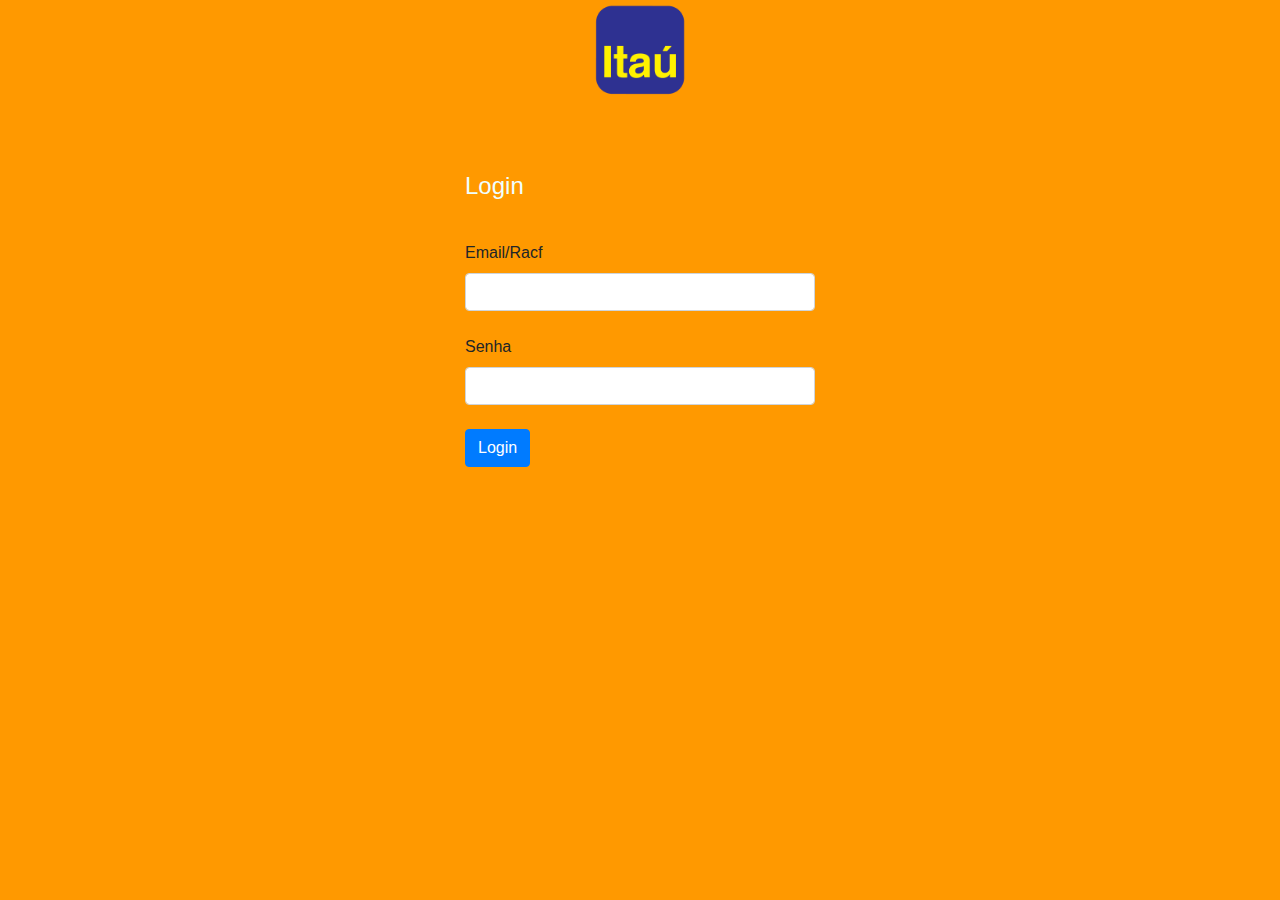
<file: index.html>
<!DOCTYPE html>
<html lang="pt-BR">

<head>
    <meta charset="UTF-8">
    <meta name="viewport" content="width=device-width, initial-scale=1.0">
    <title>Itaú- Login</title>

    <link rel="stylesheet" href="https://stackpath.bootstrapcdn.com/bootstrap/4.4.1/css/bootstrap.min.css"
        integrity="sha384-Vkoo8x4CGsO3+Hhxv8T/Q5PaXtkKtu6ug5TOeNV6gBiFeWPGFN9MuhOf23Q9Ifjh" crossorigin="anonymous">
    <script src="https://code.jquery.com/jquery-3.4.1.slim.min.js"
        integrity="sha384-J6qa4849blE2+poT4WnyKhv5vZF5SrPo0iEjwBvKU7imGFAV0wwj1yYfoRSJoZ+n"
        crossorigin="anonymous"></script>
    <script src="https://cdn.jsdelivr.net/npm/popper.js@1.16.0/dist/umd/popper.min.js"
        integrity="sha384-Q6E9RHvbIyZFJoft+2mJbHaEWldlvI9IOYy5n3zV9zzTtmI3UksdQRVvoxMfooAo"
        crossorigin="anonymous"></script>
    <script src="https://stackpath.bootstrapcdn.com/bootstrap/4.4.1/js/bootstrap.min.js"
        integrity="sha384-wfSDF2E50Y2D1uUdj0O3uMBJnjuUD4Ih7YwaYd1iqfktj0Uod8GCExl3Og8ifwB6"
        crossorigin="anonymous"></script>

    <script src="./js/login.js"></script>
    <link rel="stylesheet" href="./css/biblioteca_css.css">

</head>

<body class="fundo">

    
    <div class="container">
    <div class="row">

    <div class="col-lg-12 col-md-12 col-sm-12 alinharCentro"><img src="../img/logoitau.png" width=100px height=100px> </div>
        
    </div>
    <!--<div class="col-lg-2 alinharEsquerda col-md-2 alinharCentro col-sm-2 alinharCentro"><img src="../img/logoitau.png" width=100px height=100px class="alinharCentro"> </div>
        <div class="col-lg-10 col-md-10 col-sm-10 menu"></div>
    </div> -->
        <div class="row">
            <div class="col-lg-4 col-md-4 col-sm-4 menu"></div>
            <div class="col-lg-4 col-md-4 col-sm-4 menu">
                <br>
                <br>
                <br>
                <label class="cabecalho"><h4>Login</h4></label>
                <br>
                <br>
                <label>Email/Racf</label>
                <input type="text" id="inputUser" class="form-control">
                <br>
                <label>Senha</label>
                <input type="password" id="inputPassword" class="form-control">
                <br>
                <button class="btn btn-primary" onclick="validarLogin(event)">Login</button>
                <div>
                    <div id="msgRetorno"></div>
                    <div id="divUser"></div>
                    <br>
                </div>
            </div>
            <div class="col-lg-4 col-md-4 col-sm-4 menu"></div>

</body>

</html>
</file>
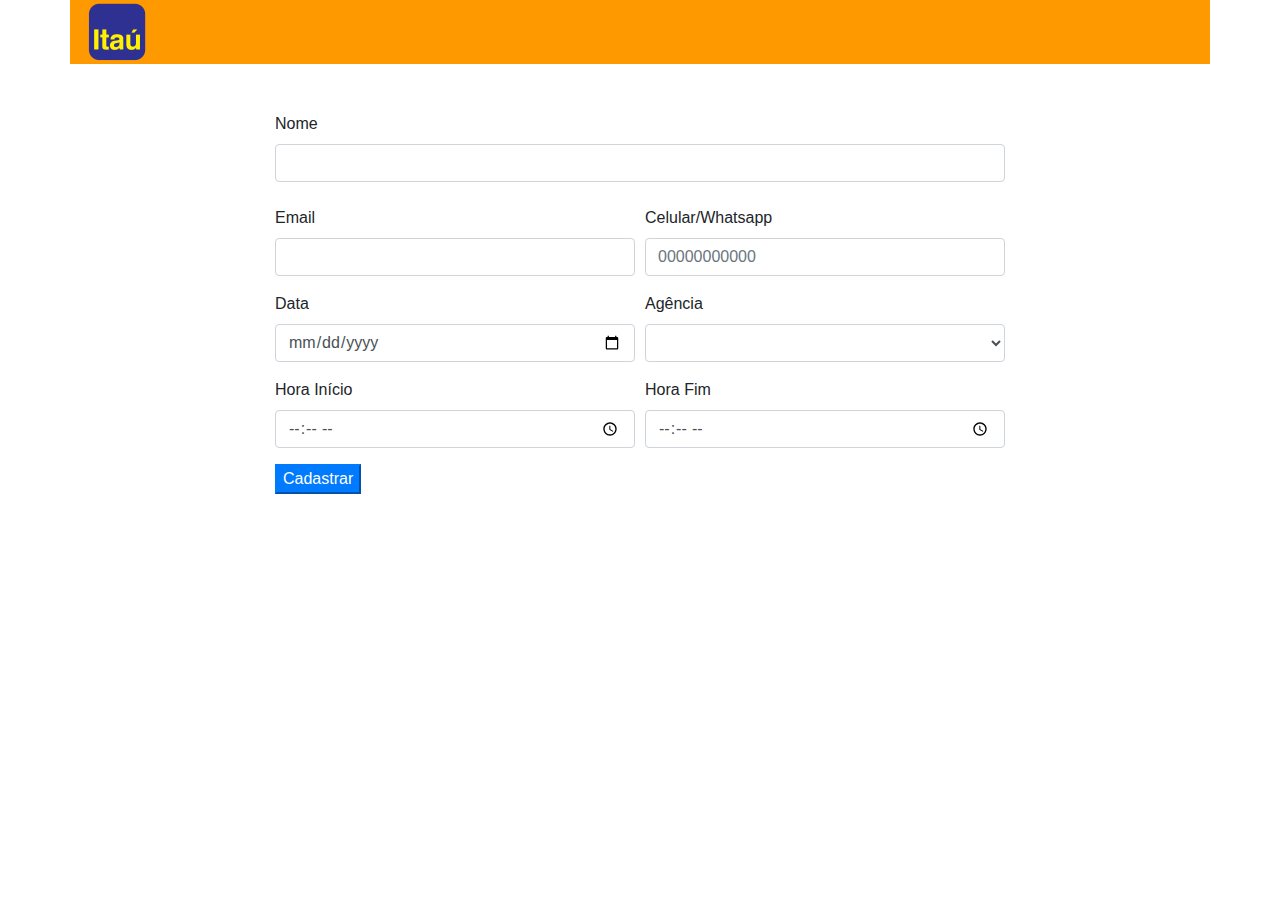
<file: agendamento.html>
<!DOCTYPE html>
<html lang="pt-BR">
<head>
    <meta charset="UTF-8">
    <meta name="viewport" content="width=device-width, initial-scale=1.0">
    <title>Document</title>
    <link rel="stylesheet" href="https://stackpath.bootstrapcdn.com/bootstrap/4.4.1/css/bootstrap.min.css" integrity="sha384-Vkoo8x4CGsO3+Hhxv8T/Q5PaXtkKtu6ug5TOeNV6gBiFeWPGFN9MuhOf23Q9Ifjh" crossorigin="anonymous">
    <script src="https://code.jquery.com/jquery-3.4.1.slim.min.js" integrity="sha384-J6qa4849blE2+poT4WnyKhv5vZF5SrPo0iEjwBvKU7imGFAV0wwj1yYfoRSJoZ+n" crossorigin="anonymous"></script>
    <script src="https://cdn.jsdelivr.net/npm/popper.js@1.16.0/dist/umd/popper.min.js" integrity="sha384-Q6E9RHvbIyZFJoft+2mJbHaEWldlvI9IOYy5n3zV9zzTtmI3UksdQRVvoxMfooAo" crossorigin="anonymous"></script>
    <script src="https://stackpath.bootstrapcdn.com/bootstrap/4.4.1/js/bootstrap.min.js" integrity="sha384-wfSDF2E50Y2D1uUdj0O3uMBJnjuUD4Ih7YwaYd1iqfktj0Uod8GCExl3Og8ifwB6" crossorigin="anonymous"></script>

<script src="./js/agendamento.js"></script>
<link rel="stylesheet" href="./css/biblioteca_css.css">

</head>
<body onload="validaData();obterAgencias()">

    <div class="container">
      <div class="row fundo">
        <div class="col-xs-2 col-md-2 col-sm-2 menu"><img src="../img/logoitau.png" width="40%"> </div>
        <div class="col-xs-10 col-md-10 col-sm-10 menu"></div>

    </div>
    <br>
    <br>
        <div class="row">
            <div class="col-lg-2 col-md-2 col-sm-2 menu"></div>
            <div class="col-lg-8 col-md-8 col-sm-8 menu">
                <form>
                    <div class="form-row">
                      <div class="col">
                        <label>Nome</label>
                        <br>
                        <input type="text" class="form-control" id="inputNome">
                        </div>
                        </div>
                        <br>
                      
                    <div class="form-row">
                        <div class="form-group col-lg-6">
                        <label for="inputEmail">Email</label>
                        <input type="email" class="form-control" id="inputEmail">
                    </div>
                    <div class="form-group col-lg-6">
                        <label for="inputCelular">Celular/Whatsapp</label>
                        <input type="tel" class="form-control" id="inputCelular" pattern="[0-9]{11}" placeholder="00000000000">
                    </div>
                      </div>
                      <div class="form-row">
                        
                      <div class="form-group col-lg-6">
                        <label for="data">Data</label>
                        <input type="date" class="form-control" id="data" >
                    </div> 
                    <div class="form-group col-lg-6">
                        <label for="sel_agencias">Agência</label>
                        <select id="sel_agencias" class="form-control"  >
                        
                        </select>
                      </div>
                      </div>
                      <div class="form-row">
                      <div class="form-group col-md-6">
                        <label for="inputInicio">Hora Início</label>
                        <input type="time" class="form-control" id="inputInicio" min="10:00">
                      </div>
                      <div class="form-group col-md-6">
                        <label for="inputFim">Hora Fim</label>
                        <input type="time" class="form-control" id="inputFim">
                      </div>
                    </div>
                    
                    <button type="submit" class="btn-primary" onclick="agenda(event)">Cadastrar</button>
                  </form>

            </div>
            <div class="col-lg-2 col-md-2 col-sm-2 menu"></div>
        </div>
        
    
    
</body>
</html>
</file>
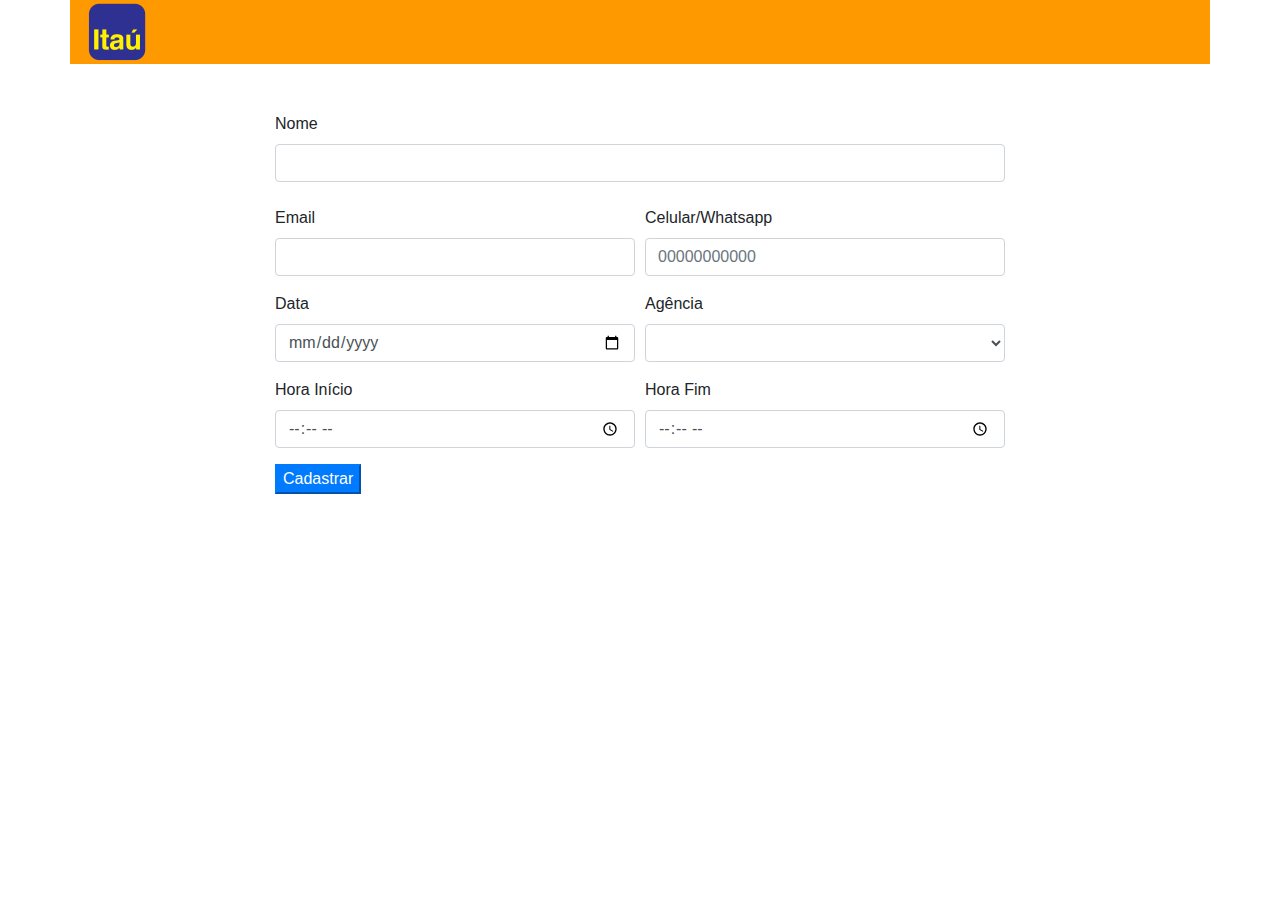
<file: agendamento2.html>
<!DOCTYPE html>
<html lang="pt-BR">
<head>
    <meta charset="UTF-8">
    <meta name="viewport" content="width=device-width, initial-scale=1.0">
    <title>Document</title>
    <link rel="stylesheet" href="https://stackpath.bootstrapcdn.com/bootstrap/4.4.1/css/bootstrap.min.css" integrity="sha384-Vkoo8x4CGsO3+Hhxv8T/Q5PaXtkKtu6ug5TOeNV6gBiFeWPGFN9MuhOf23Q9Ifjh" crossorigin="anonymous">
    <script src="https://code.jquery.com/jquery-3.4.1.slim.min.js" integrity="sha384-J6qa4849blE2+poT4WnyKhv5vZF5SrPo0iEjwBvKU7imGFAV0wwj1yYfoRSJoZ+n" crossorigin="anonymous"></script>
    <script src="https://cdn.jsdelivr.net/npm/popper.js@1.16.0/dist/umd/popper.min.js" integrity="sha384-Q6E9RHvbIyZFJoft+2mJbHaEWldlvI9IOYy5n3zV9zzTtmI3UksdQRVvoxMfooAo" crossorigin="anonymous"></script>
    <script src="https://stackpath.bootstrapcdn.com/bootstrap/4.4.1/js/bootstrap.min.js" integrity="sha384-wfSDF2E50Y2D1uUdj0O3uMBJnjuUD4Ih7YwaYd1iqfktj0Uod8GCExl3Og8ifwB6" crossorigin="anonymous"></script>

<script src="../js/agendamento.js"></script>
<link rel="stylesheet" href="../css/biblioteca_css.css">

</head>
<body onload="validaData();obterAgencias()">

    <div class="container">
      <div class="row fundo">
        <div class="col-xs-2 col-md-2 col-sm-2 menu"><img src="../img/logoitau.png" width="40%"> </div>
        <div class="col-xs-10 col-md-10 col-sm-10 menu"></div>

    </div>
    <br>
    <br>
        <div class="row">
            <div class="col-lg-2 col-md-2 col-sm-2 menu"></div>
            <div class="col-lg-8 col-md-8 col-sm-8 menu">
              <form id="agendamento" method="POST" name="agendamento">
                    <div class="form-row">
                      <div class="col">
                        <label>Nome</label>
                        <br>
                        <input type="text" class="form-control" id="inputNome" required>
                        </div>
                        </div>
                        <br>
                      
                    <div class="form-row">
                        <div class="form-group col-lg-6">
                        <label for="inputEmail">Email</label>
                        <input type="email" class="form-control" id="inputEmail" required>
                    </div>
                    <div class="form-group col-lg-6">
                        <label for="inputCelular">Celular/Whatsapp</label>
                        <input type="tel" class="form-control" id="inputCelular" pattern="[0-9]{11}" placeholder="00000000000" required>
                    </div>
                      </div>
                      <div class="form-row">
                        
                      <div class="form-group col-lg-6">
                        <label for="data">Data</label>
                        <input type="date" class="form-control" id="data" required>
                    </div> 
                    <div class="form-group col-lg-6">
                        <label for="sel_agencias">Agência</label>
                        <select id="sel_agencias" class="form-control"  required>
                        
                        </select>
                      </div>
                      </div>
                      <div class="form-row">
                      <div class="form-group col-md-6">
                        <label for="inputInicio">Hora Início</label>
                        <input type="time" class="form-control" id="inputInicio" required>
                      </div>
                      <div class="form-group col-md-6">
                        <label for="inputFim">Hora Fim</label>
                        <input type="time" class="form-control" id="inputFim" required>
                      </div>
                    </div>
                    
                    <button class="btn-primary" onclick="obterAgencias()">Cadastrar</button>
                  </form>

            </div>
            <div class="col-lg-2 col-md-2 col-sm-2 menu"></div>
        </div>
        
    
    
</body>
</html>
</file>
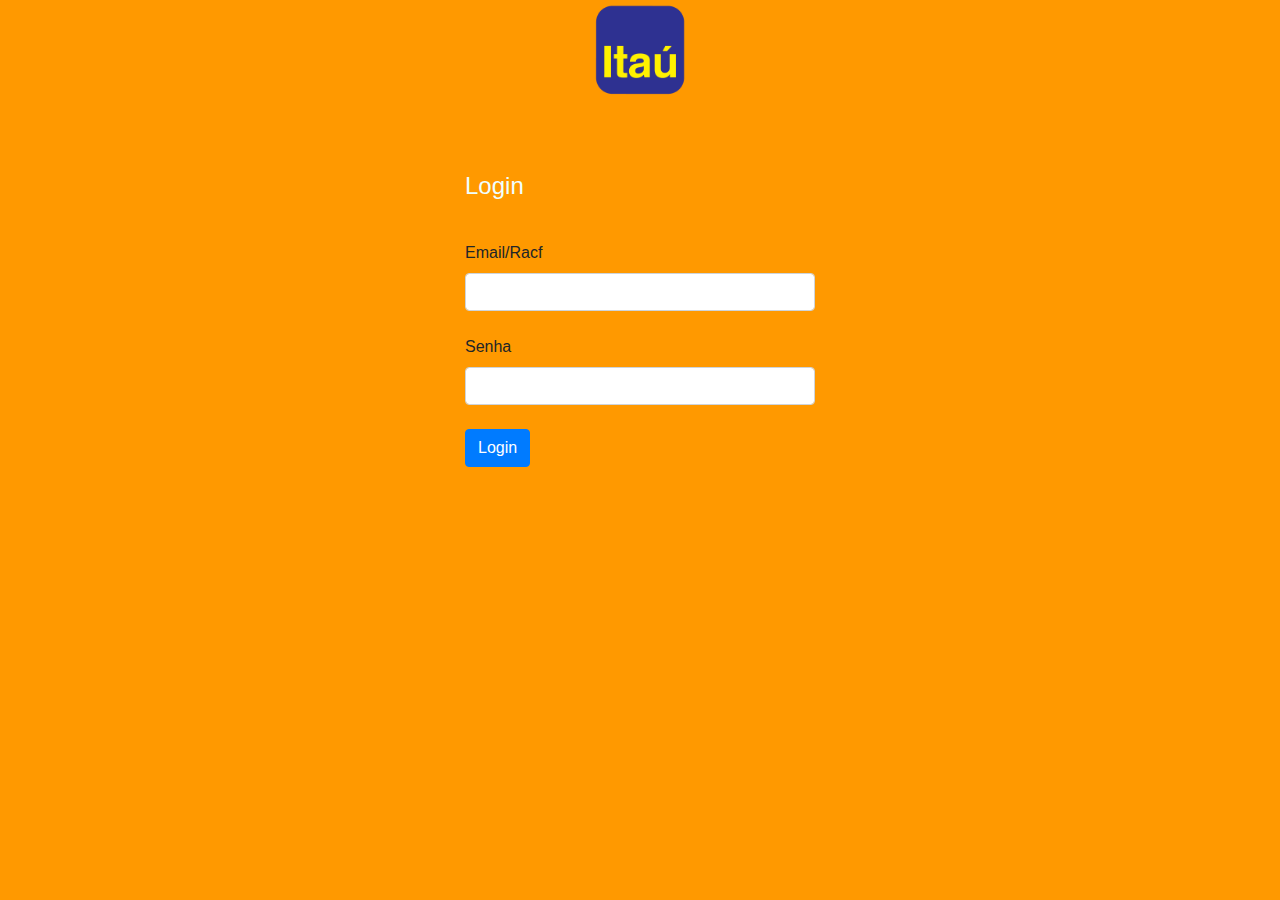
<file: solicitarelatorio.html>
<!DOCTYPE html>
<html lang="pt-BR">

<head>
    <meta charset="UTF-8">
    <meta name="viewport" content="width=device-width, initial-scale=1.0">
    <title>Itaú - Gerencial</title>

    <link rel="stylesheet" href="https://stackpath.bootstrapcdn.com/bootstrap/4.4.1/css/bootstrap.min.css"
        integrity="sha384-Vkoo8x4CGsO3+Hhxv8T/Q5PaXtkKtu6ug5TOeNV6gBiFeWPGFN9MuhOf23Q9Ifjh" crossorigin="anonymous">
    <script src="https://code.jquery.com/jquery-3.4.1.slim.min.js"
        integrity="sha384-J6qa4849blE2+poT4WnyKhv5vZF5SrPo0iEjwBvKU7imGFAV0wwj1yYfoRSJoZ+n"
        crossorigin="anonymous"></script>
    <script src="https://cdn.jsdelivr.net/npm/popper.js@1.16.0/dist/umd/popper.min.js"
        integrity="sha384-Q6E9RHvbIyZFJoft+2mJbHaEWldlvI9IOYy5n3zV9zzTtmI3UksdQRVvoxMfooAo"
        crossorigin="anonymous"></script>
    <script src="https://stackpath.bootstrapcdn.com/bootstrap/4.4.1/js/bootstrap.min.js"
        integrity="sha384-wfSDF2E50Y2D1uUdj0O3uMBJnjuUD4Ih7YwaYd1iqfktj0Uod8GCExl3Og8ifwB6"
        crossorigin="anonymous"></script>

    <script src="./js/solicitarelatorio.js"></script>
    <link rel="stylesheet" href="/css/biblioteca_css.css">

</head>

<body onload="validaLogin();obterAgencias()">

    <div class="container">
        <div class="row fundo ">
            <div class="col-xs-1 col-md-1 col-sm-1 menu"><img src="/img/logoitau.png" width="80%"> </div>
            <div class="col-xs-11 col-md-11 col-sm-11 cabecalho justify-content-center"><h5><br>Sistema de Gerenciamento de Agendamentos</h5></div>

        </div>
        <div class="row">
            <div class="col-lg-2 col-md-2 col-sm-2 menu"></div>
            <div class="col-lg-8 col-md-8 col-sm-8 menu"></div>

        </div>
        <br>
        <br>

        <div class="row justify-content-between">

            <br>

            <!-- <div class="col-lg-10 col-md-10 col-sm-10 menu">
                <div class="media">
                    <img src="..." class="mr-3" alt="...">
                    <div class="media-body">
                        <h5 class="mt-0">Nome e racf</h5>

                    </div>
                </div>
            </div>
            <div class="col-lg-2 col-md-2 col-sm-2 alinharDireita">
                <button class="btn btn-primary" onclick="logout()">Logout</button>

            </div> -->

            <div class="col-lg-10 col-md-10 col-sm-10 menu"></div>
            <div id="foto" class="col-8">
                <div class="media">
                    <div id="imgUser"></div>
                    <h5 class="mt-0">
                        <br>
                        <p id="user"></p>
                    </h5>
                </div>
            </div>
            <div class="col-lg-2 col-md-2 col-sm-2 alinharDireita">
                <br>
                <button class="btn btn-primary" onclick="logout()">logout</button>
            </div>
        </div>


    </div>

    <br>
    <br>
    <br>
    <br>

    <div class="row fonte">
        <div class="col-lg-2 col-md-2 col-sm-2 menu"></div>
        <div class="col-lg-8 col-md-8 col-sm-8 menu">
            <form>
                <legend>Selecione seu Relatorio</legend>
                <br>
                <div class="col">
                    <div class="form-row">
                        <div class="form-group col-lg-4">
                            <div class="form-check">
                                <input type="checkbox" class="form-check-input" id="checkbox_agencia">
                                <label class="form-check-label" for="customCheck1">Agencia</label>
                            </div>
                        </div>
                        <div class="form-group col-lg-8">
                            <select id="sel_agencias" class="form-control">

                            </select>
                        </div>
                    </div>

                    <div class="form-row">
                        <div class="form-group col-lg-4">
                            <div class="form-check">
                                <input type="checkbox" class="form-check-input" id="checkbox_data">
                                <label class="form-check-label" for="customCheck1">Data</label>
                            </div>
                        </div>
                        <div class="form-group col-lg-8">
                            <input type="date" class="form-control" id="inputData">
                        </div>
                    </div>

                    <div class="form-row">
                        <div class="form-group col-lg-4">
                            <div class="form-check">
                                <input type="checkbox" class="form-check-input" id="checkbox_cliente">
                                <label class="form-check-label" for="customCheck1">Cliente</label>
                            </div>
                        </div>
                        <div class="form-group col-lg-8">
                            <input type="text" class="form-control" id="inputNome" placeholder="Nome do Cliente">
                        </div>
                    </div>

                </div>
                <div class="col">
                    <br>
                    <br>
                    <button class="btn btn-primary" onclick="filtrarAgencias(event)">Gerar</button>

                </div>
            </form>

        </div>
        <div class="col-lg-2 col-md-2 col-sm-2 menu"></div>
    </div>
    <br>
    <div class="row justify-content-center">
        <div class="col-10" id="tableResposta"></div>
    </div>





</body>

</html>
</file>
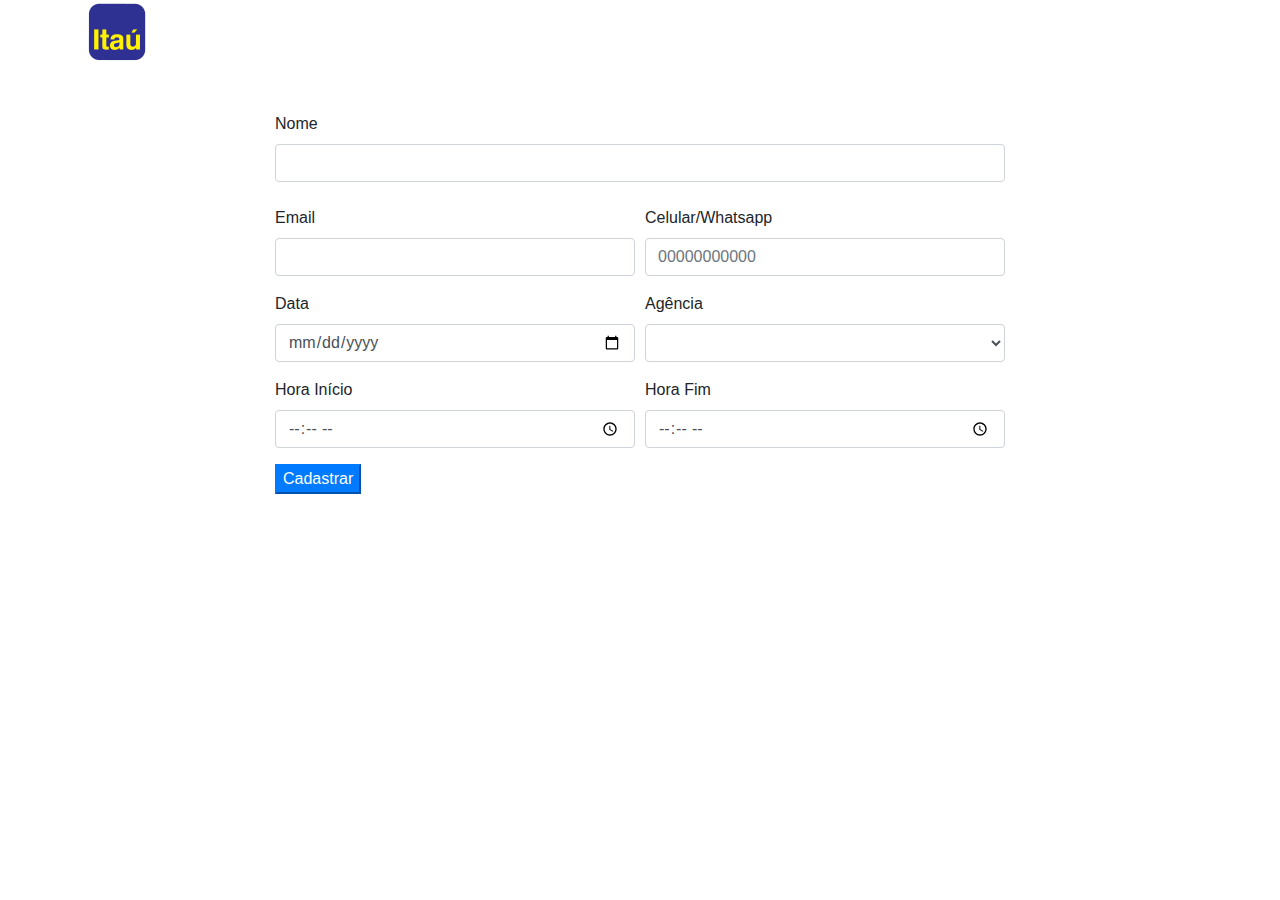
<file: frontend/html/agendamento.html>
<!DOCTYPE html>
<html lang="pt-BR">
<head>
    <meta charset="UTF-8">
    <meta name="viewport" content="width=device-width, initial-scale=1.0">
    <title>Document</title>
    <link rel="stylesheet" href="https://stackpath.bootstrapcdn.com/bootstrap/4.4.1/css/bootstrap.min.css" integrity="sha384-Vkoo8x4CGsO3+Hhxv8T/Q5PaXtkKtu6ug5TOeNV6gBiFeWPGFN9MuhOf23Q9Ifjh" crossorigin="anonymous">
    <script src="https://code.jquery.com/jquery-3.4.1.slim.min.js" integrity="sha384-J6qa4849blE2+poT4WnyKhv5vZF5SrPo0iEjwBvKU7imGFAV0wwj1yYfoRSJoZ+n" crossorigin="anonymous"></script>
    <script src="https://cdn.jsdelivr.net/npm/popper.js@1.16.0/dist/umd/popper.min.js" integrity="sha384-Q6E9RHvbIyZFJoft+2mJbHaEWldlvI9IOYy5n3zV9zzTtmI3UksdQRVvoxMfooAo" crossorigin="anonymous"></script>
    <script src="https://stackpath.bootstrapcdn.com/bootstrap/4.4.1/js/bootstrap.min.js" integrity="sha384-wfSDF2E50Y2D1uUdj0O3uMBJnjuUD4Ih7YwaYd1iqfktj0Uod8GCExl3Og8ifwB6" crossorigin="anonymous"></script>

<script src="../js/agendamento.js"></script>
<link rel="stylesheet" href="../css/biblioteca_css.css">

</head>
<body onload="validaData();obterAgencias()">

    <div class="container">
      <div class="row fundo">
        <div class="col-xs-2 col-md-2 col-sm-2 menu"><img src="../img/logoitau.png" width="40%"> </div>
        <div class="col-xs-10 col-md-10 col-sm-10 menu"></div>

    </div>
    <br>
    <br>
        <div class="row">
            <div class="col-lg-2 col-md-2 col-sm-2 menu"></div>
            <div class="col-lg-8 col-md-8 col-sm-8 menu">
              <form id="agendamento" method="POST" name="agendamento">
                    <div class="form-row">
                      <div class="col">
                        <label>Nome</label>
                        <br>
                        <input type="text" class="form-control" id="inputNome" required>
                        </div>
                        </div>
                        <br>
                      
                    <div class="form-row">
                        <div class="form-group col-lg-6">
                        <label for="inputEmail">Email</label>
                        <input type="email" class="form-control" id="inputEmail" required>
                    </div>
                    <div class="form-group col-lg-6">
                        <label for="inputCelular">Celular/Whatsapp</label>
                        <input type="tel" class="form-control" id="inputCelular" pattern="[0-9]{11}" placeholder="00000000000" required>
                    </div>
                      </div>
                      <div class="form-row">
                        
                      <div class="form-group col-lg-6">
                        <label for="data">Data</label>
                        <input type="date" class="form-control" id="data" required>
                    </div> 
                    <div class="form-group col-lg-6">
                        <label for="sel_agencias">Agência</label>
                        <select id="sel_agencias" class="form-control"  required>
                        
                        </select>
                      </div>
                      </div>
                      <div class="form-row">
                      <div class="form-group col-md-6">
                        <label for="inputInicio">Hora Início</label>
                        <input type="time" class="form-control" id="inputInicio" required>
                      </div>
                      <div class="form-group col-md-6">
                        <label for="inputFim">Hora Fim</label>
                        <input type="time" class="form-control" id="inputFim" required>
                      </div>
                    </div>
                    
                    <button type="submit" class="btn-primary">Cadastrar</button>
                  </form>

            </div>
            <div class="col-lg-2 col-md-2 col-sm-2 menu"></div>
        </div>
        
    
    
</body>
</html>
</file>
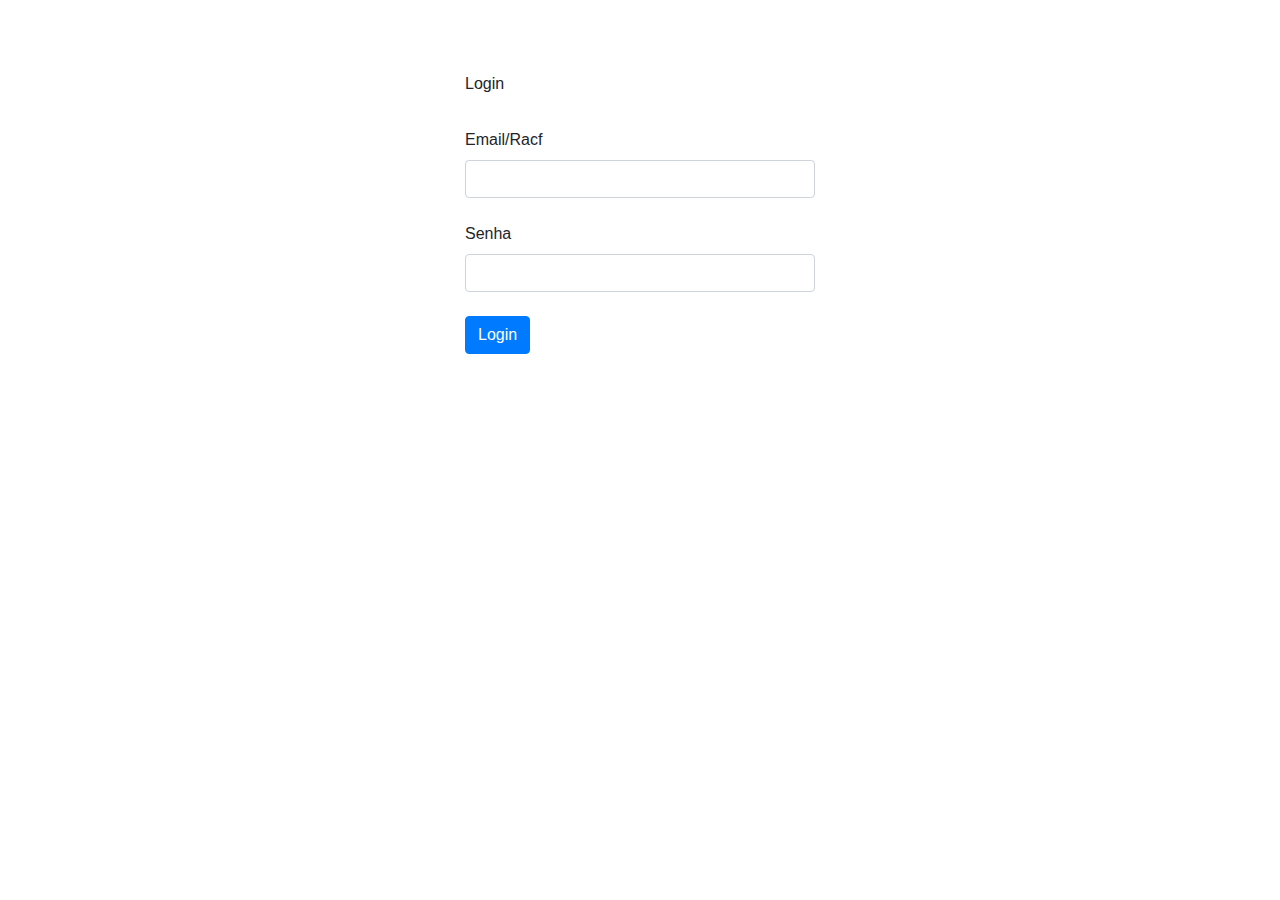
<file: frontend/html/login.html>
<!DOCTYPE html>
<html lang="pt-BR">

<head>
    <meta charset="UTF-8">
    <meta name="viewport" content="width=device-width, initial-scale=1.0">
    <title>Login</title>

    <link rel="stylesheet" href="https://stackpath.bootstrapcdn.com/bootstrap/4.4.1/css/bootstrap.min.css"
        integrity="sha384-Vkoo8x4CGsO3+Hhxv8T/Q5PaXtkKtu6ug5TOeNV6gBiFeWPGFN9MuhOf23Q9Ifjh" crossorigin="anonymous">
    <script src="https://code.jquery.com/jquery-3.4.1.slim.min.js"
        integrity="sha384-J6qa4849blE2+poT4WnyKhv5vZF5SrPo0iEjwBvKU7imGFAV0wwj1yYfoRSJoZ+n"
        crossorigin="anonymous"></script>
    <script src="https://cdn.jsdelivr.net/npm/popper.js@1.16.0/dist/umd/popper.min.js"
        integrity="sha384-Q6E9RHvbIyZFJoft+2mJbHaEWldlvI9IOYy5n3zV9zzTtmI3UksdQRVvoxMfooAo"
        crossorigin="anonymous"></script>
    <script src="https://stackpath.bootstrapcdn.com/bootstrap/4.4.1/js/bootstrap.min.js"
        integrity="sha384-wfSDF2E50Y2D1uUdj0O3uMBJnjuUD4Ih7YwaYd1iqfktj0Uod8GCExl3Og8ifwB6"
        crossorigin="anonymous"></script>

</head>

<body>

    
    <div class="container">
        <div class="row">
            <div class="col-lg-4 col-md-4 col-sm-4 menu"></div>
            <div class="col-lg-4 col-md-4 col-sm-4 menu">
                <br>
                <br>
                <br>
                <label>Login</label>
                <br>
                <br>
                <label>Email/Racf</label>
                <input type="text" id="inputUser" class="form-control">
                <br>
                <label>Senha</label>
                <input type="password" id="inputPassword" class="form-control">
                <br>
                <button class="btn btn-primary" onclick="validarLogin(event)">Login</button>
                <div>
                    <div id="msgRetorno"></div>
                    <div id="divUser"></div>
                    <br>
                </div>
            </div>
            <div class="col-lg-4 col-md-4 col-sm-4 menu"></div>

</body>

</html>
</file>
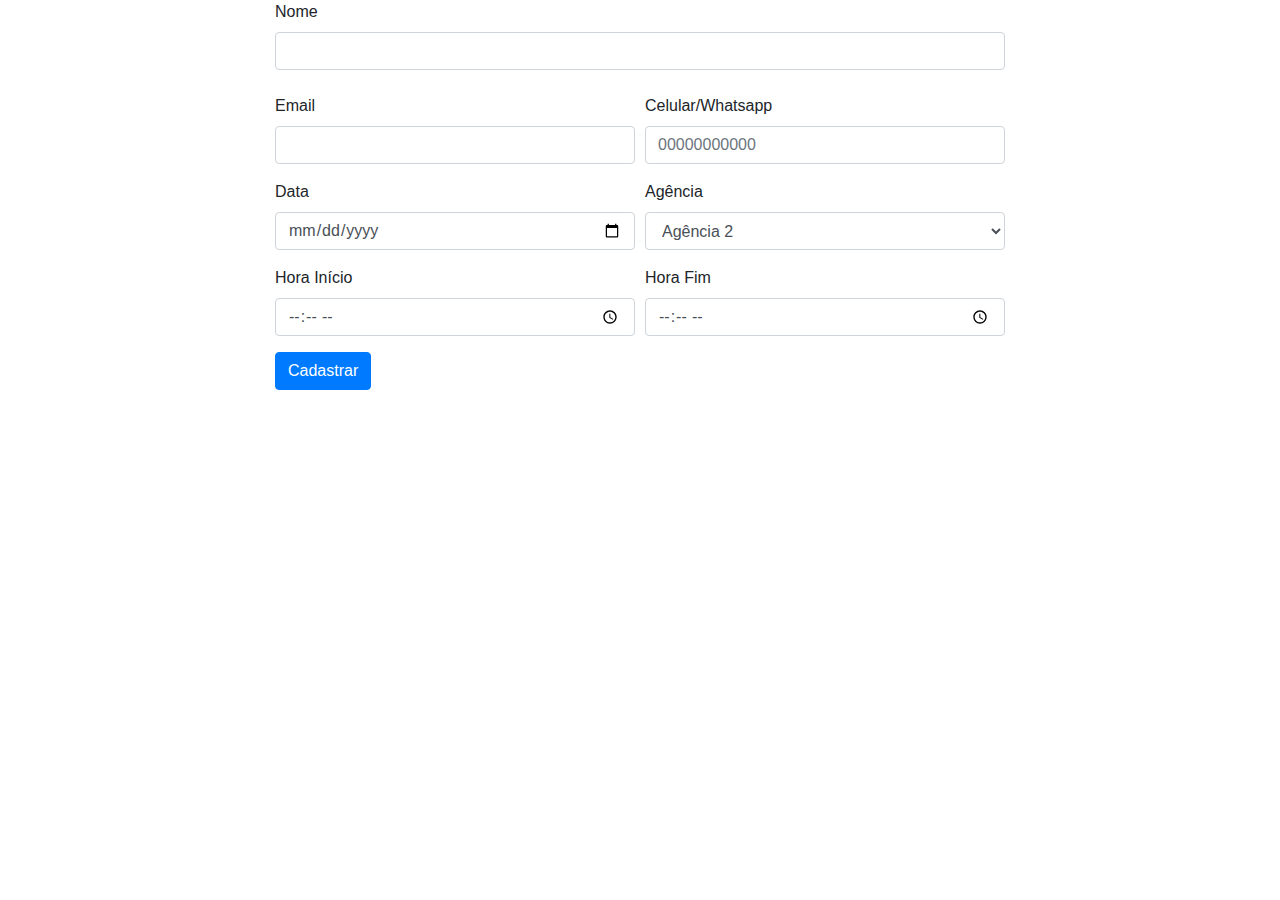
<file: frontend/html/teste.html>
<!DOCTYPE html>
<html lang="en">
<head>
    <meta charset="UTF-8">
    <meta name="viewport" content="width=device-width, initial-scale=1.0">
    <title>Document</title>
    <link rel="stylesheet" href="https://stackpath.bootstrapcdn.com/bootstrap/4.4.1/css/bootstrap.min.css" integrity="sha384-Vkoo8x4CGsO3+Hhxv8T/Q5PaXtkKtu6ug5TOeNV6gBiFeWPGFN9MuhOf23Q9Ifjh" crossorigin="anonymous">

    <script src="https://code.jquery.com/jquery-3.4.1.slim.min.js" integrity="sha384-J6qa4849blE2+poT4WnyKhv5vZF5SrPo0iEjwBvKU7imGFAV0wwj1yYfoRSJoZ+n" crossorigin="anonymous"></script>
<script src="https://cdn.jsdelivr.net/npm/popper.js@1.16.0/dist/umd/popper.min.js" integrity="sha384-Q6E9RHvbIyZFJoft+2mJbHaEWldlvI9IOYy5n3zV9zzTtmI3UksdQRVvoxMfooAo" crossorigin="anonymous"></script>
<script src="https://stackpath.bootstrapcdn.com/bootstrap/4.4.1/js/bootstrap.min.js" integrity="sha384-wfSDF2E50Y2D1uUdj0O3uMBJnjuUD4Ih7YwaYd1iqfktj0Uod8GCExl3Og8ifwB6" crossorigin="anonymous"></script>

<script src="/js/agendamento.js"></script>
</head>
<body>

    <div class="container">
        <div class="row">
            <div class="col-lg-2 col-md-2 col-sm-2 menu"></div>
            <div class="col-lg-8 col-md-8 col-sm-8 menu">
                <form>
                    <div class="form-row">
                      <div class="col">
                        <label>Nome</label>
                        <br>
                        <input type="text" class="form-control" id="inputNome">
                        </div>
                        </div>
                        <br>
                      
                    <div class="form-row">
                        <div class="form-group col-lg-6">
                        <label for="inputEmail">Email</label>
                        <input type="email" class="form-control" id="inputEmail">
                    </div>
                    <div class="form-group col-lg-6">
                        <label for="inputCelular">Celular/Whatsapp</label>
                        <input type="tel" class="form-control" id="inputCelular" pattern="[0-9]{11}" placeholder="00000000000">
                    </div>
                      </div>
                      <div class="form-row">
                        <div class="form-group col-lg-6">
                        <label for="inputData">Data</label>
                        <input type="date" class="form-control" id="inputData">
                    </div>
                    <div class="form-group col-lg-6">
                        <label for="inputAgencia">Agência</label>
                        <select id="inputAgencia" class="form-control">
                          <option selected>Agência 1</option>
                          <option selected>Agência 2</option>
                          <option>...</option>
                        </select>
                      </div>
                      </div>
                      <div class="form-row">
                      <div class="form-group col-md-6">
                        <label for="inputInicio">Hora Início</label>
                        <input type="time" class="form-control" id="inputInicio">
                      </div>
                      <div class="form-group col-md-6">
                        <label for="inputFim">Hora Fim</label>
                        <input type="time" class="form-control" id="inputFim">
                      </div>
                    </div>
                    
                    <button type="submit" class="btn btn-primary">Cadastrar</button>
                  </form>

            </div>
            <div class="col-lg-2 col-md-2 col-sm-2 menu"></div>
        </div>
        
    
    
</body>
</html>
</file>
<file: css/biblioteca_css.css>
.fundo{
    background-color:#FF9900;
   }

.fonte{
    color: rgb(78, 75, 75);
    font-size: 14px bold 50px;
    font-family: verdana;
    
}

.alinharDireita{
    text-align: right;
}

.alinharCentro{
    text-align: center;
}

.alinharEsquerda{
    text-align: left;
}

.usuario{
    height: 80px;
    width: 70px;

}

.cabecalho{
    text-align: justify;
    color: azure;
}
</file>
<file: frontend/css/biblioteca_css.css>
p{
    color: #7fffd4
}
</file>
